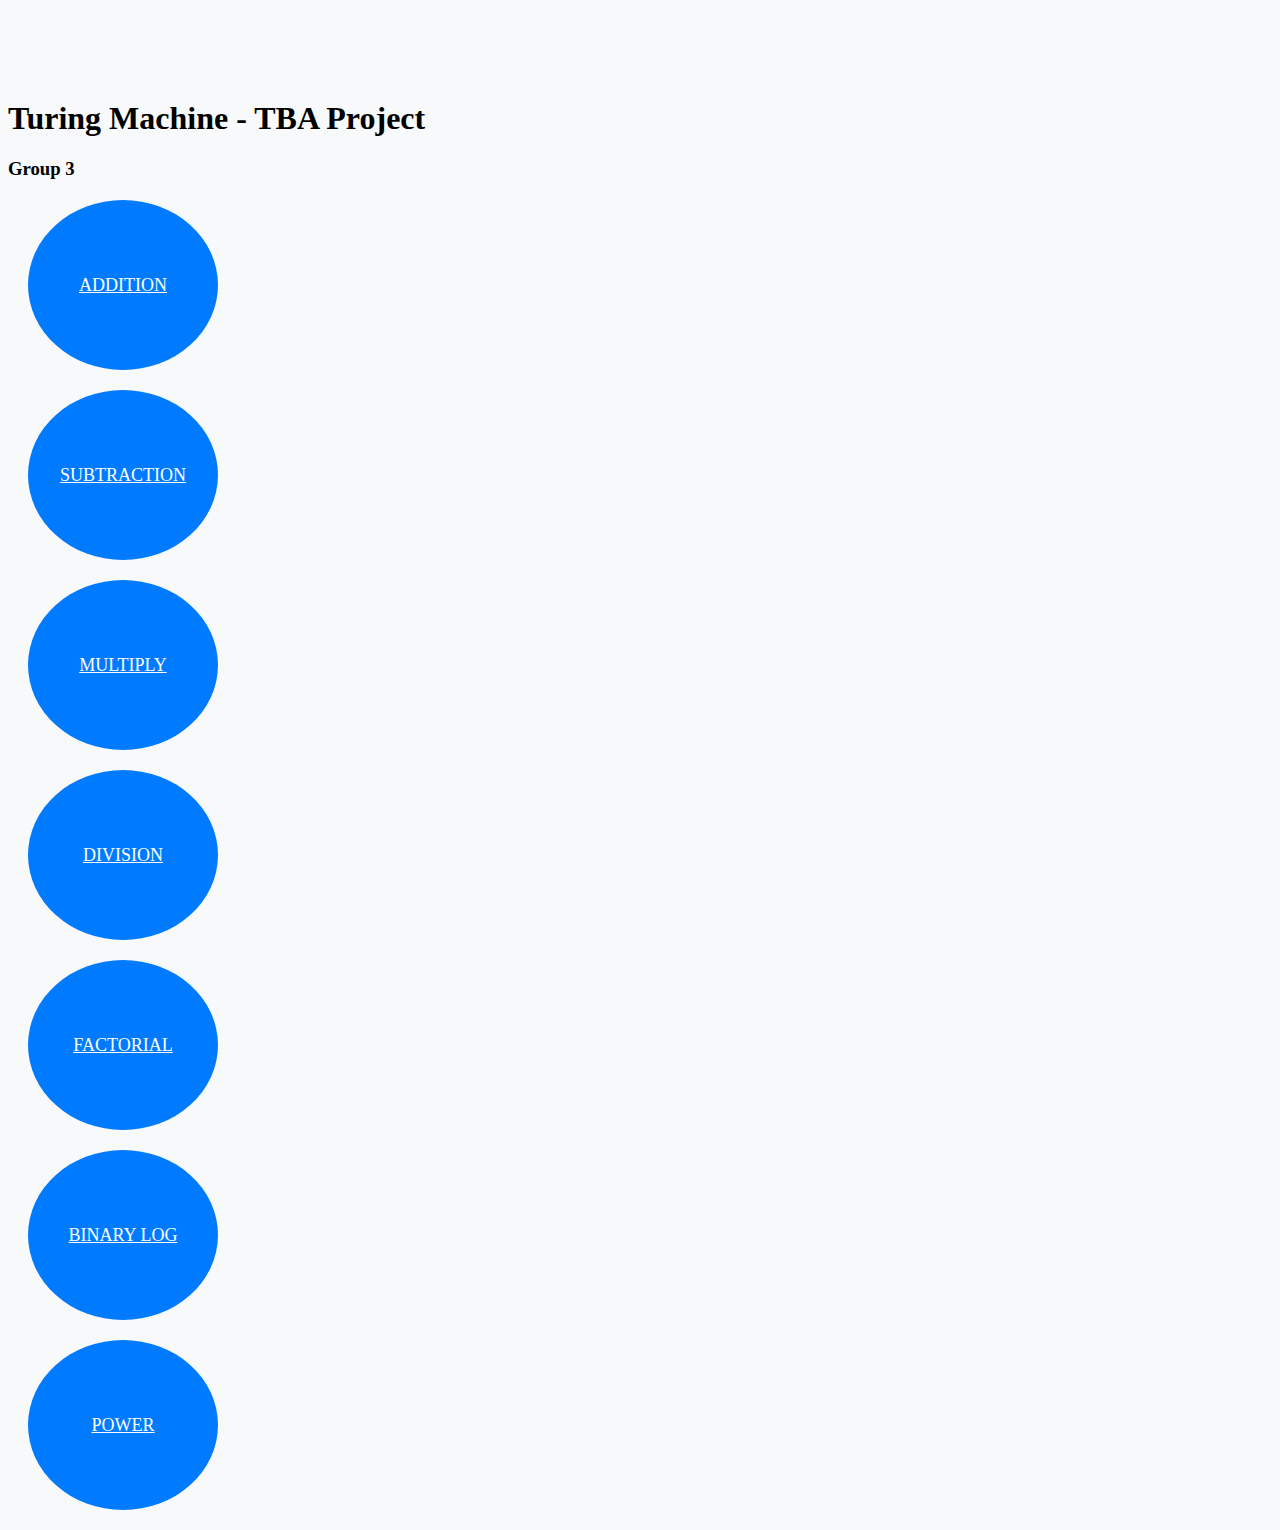
<file: index.html>
<!DOCTYPE html>
<html lang="en">
<head>
    <meta charset="UTF-8">
    <meta http-equiv="X-UA-Compatible" content="IE=edge">
    <meta name="viewport" content="width=device-width, initial-scale=1.0">
    <title>TM Group3 | Home</title>
    <link href="https://cdn.jsdelivr.net/npm/bootstrap@5.3.0/dist/css/bootstrap.min.css" rel="stylesheet" integrity="sha384-9ndCyUaIbzAi2FUVXJi0CjmCapSmO7SnpJef0486qhLnuZ2cdeRhO02iuK6FUUVM" crossorigin="anonymous">
    <link rel="stylesheet" href="css/home.css">
</head>
<body>
    <div class="container">
        <h1>Turing Machine - TBA Project</h1>
        <h3>Group 3</h3>
        <div class="row justify-content-center">
            <div class="col-md-4">
                <a class="btn btn-primary m-3" href="addition.html">
                    <span class="btn-text">Addition</span>
                </a>
            </div>
            <div class="col-md-4">
                <a class="btn btn-primary m-3" href="substraction.html">
                    <span class="btn-text">Subtraction</span>
                </a>
            </div>
            <div class="col-md-4">
                <a class="btn btn-primary m-3" href="multiply.html">
                    <span class="btn-text">Multiply</span>
                </a>
            </div>
            <div class="col-md-4">
                <a class="btn btn-primary m-3" href="division.html">
                    <span class="btn-text">Division</span>
                </a>
            </div>
            <div class="col-md-4">
                <a class="btn btn-primary m-3" href="factorial.html">
                    <span class="btn-text">Factorial</span>
                </a>
            </div>
            <div class="col-md-4">
                <a class="btn btn-primary m-3" href="binarylog.html">
                    <span class="btn-text">Binary Log</span>
                </a>
            </div>
            <div class="col-md-4">
                <a class="btn btn-primary m-3" href="power.html">
                    <span class="btn-text">Power</span>
                </a>
            </div>
        </div>
    </div>
</body>
</html>
</file>
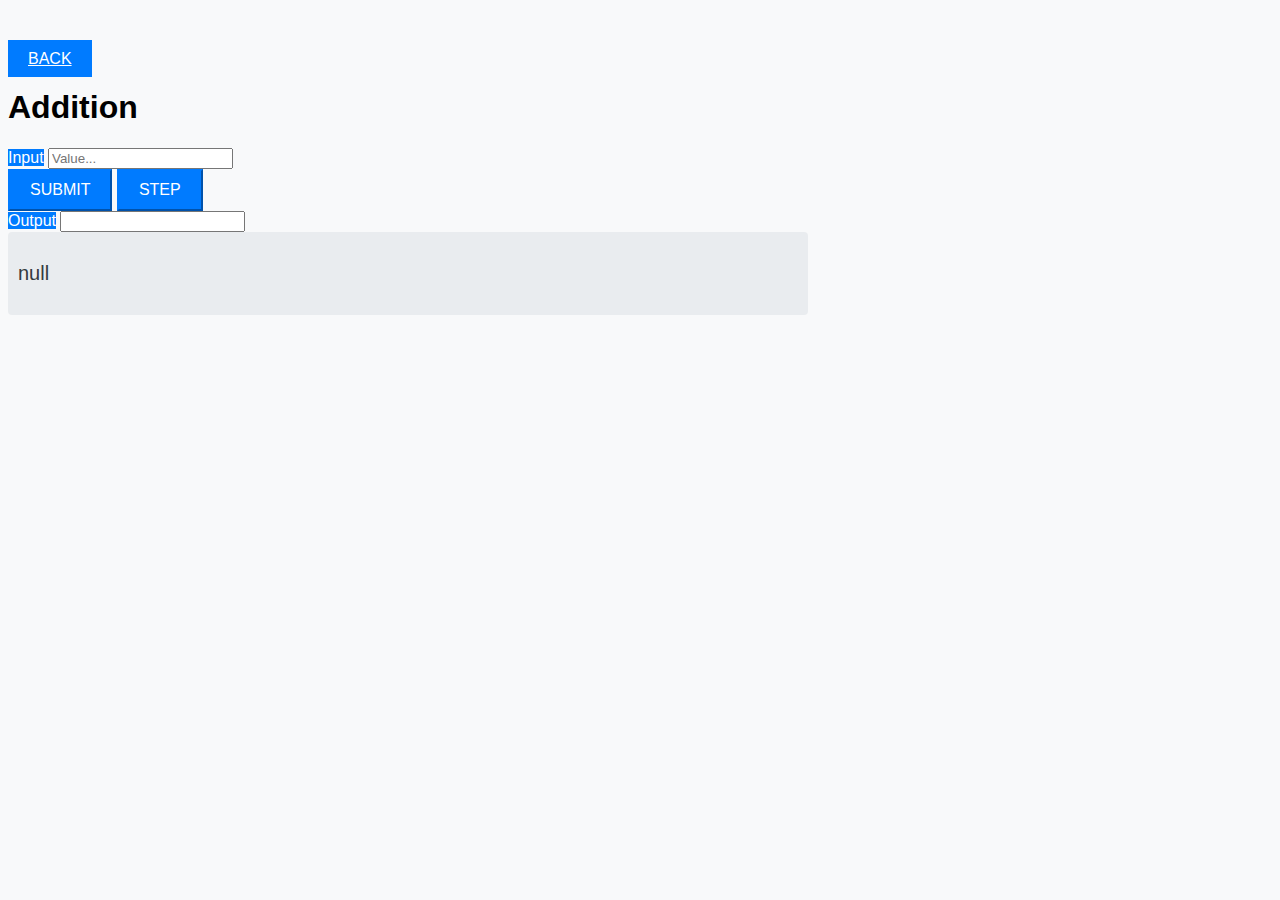
<file: addition.html>
<!DOCTYPE html>
<html lang="en">
<head>
    <meta charset="UTF-8">
    <meta http-equiv="X-UA-Compatible" content="IE=edge">
    <meta name="viewport" content="width=device-width, initial-scale=1.0">
    <link rel="stylesheet" href="https://cdn.jsdelivr.net/npm/bootstrap@5.3.0/dist/css/bootstrap.min.css" integrity="sha384-9ndCyUaIbzAi2FUVXJi0CjmCapSmO7SnpJef0486qhLnuZ2cdeRhO02iuK6FUUVM" crossorigin="anonymous">
    <link rel="stylesheet" href="css/addition.css">
    <title>TM Group3 | Addition</title>
</head>
<body>
    <div class="container">
        <a class="btn btn-primary mt-4 mb-3" href="index.html">Back</a>
        <div class="card shadow">
            <div class="card-body">
                <h1 class="text-center mb-4">Addition</h1>
                <div class="row">
                    <div class="col-md-6">
                        <div class="input-group mb-3">
                            <span class="input-group-text">Input</span>
                            <input type="text" name="val1" id="val1" class="form-control" placeholder="Value..." aria-label="Input" aria-describedby="inputGroup-sizing-default">
                        </div>
                    </div>
                    <div class="col-md-6">
                        <div class="d-flex justify-content-end">
                            <button class="btn btn-primary btn-lg mb-3 mx-2" id="controller_init" onclick="init()">Submit</button>
                            <button class="btn btn-primary btn-lg mb-3 mx-2" id="controller_step" type="button" onclick="step()">Step</button>
                        </div>
                    </div>
                </div>
                <div class="input-group mb-3">
                    <span class="input-group-text">Output</span>
                    <input type="text" class="form-control" id="show-answer" aria-label="Output" aria-describedby="inputGroup-sizing-default">
                </div>
                <div class="text-center mt-5">
                    <div class="border rounded-3 bg-light p-2 d-inline-block" id="show-state-now">
                        <p class="my-2">null</p>
                    </div>
                </div>
                <div class="bg-secondary mt-4">
                    <div id="turing_tape" class="rounded-3 d-flex turing-tape overflow-auto flex-nowrap"></div>
                </div>
            </div>
        </div>
    </div>
    <script src="js/addition.js"></script>
</body>
</html>
</file>
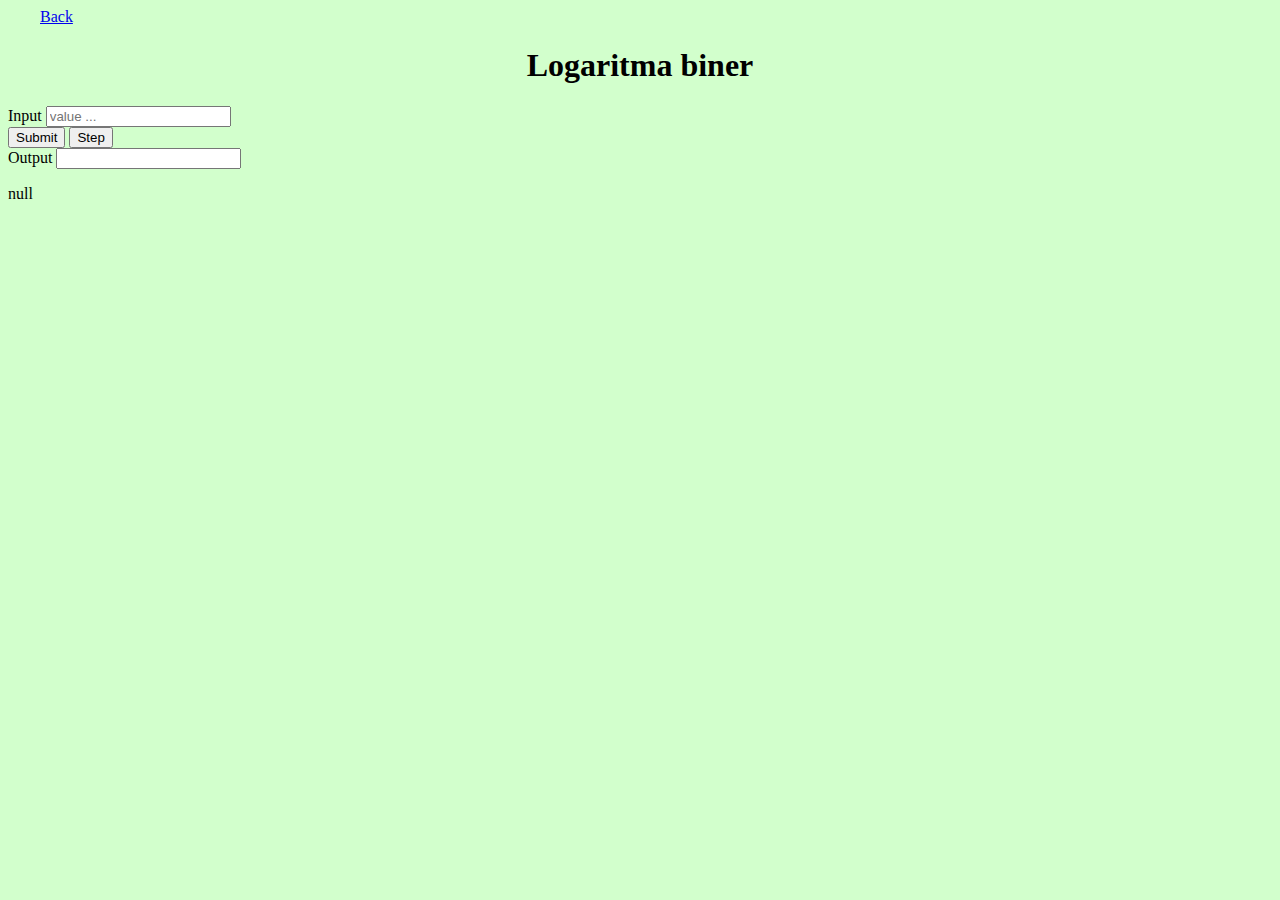
<file: binarylog.html>
<!DOCTYPE html>
<html lang="en">
  <head>
    <meta charset="UTF-8" />
    <meta http-equiv="X-UA-Compatible" content="IE=edge" />
    <meta name="viewport" content="width=device-width, initial-scale=1.0" />
    <link rel="stylesheet" href="https://cdn.jsdelivr.net/npm/bootstrap@5.1.3/dist/css/bootstrap.min.css" integrity="sha384-1BmE4kWBq78iYhFldvKuhfTAU6auU8tT94WrHftjDbrCEXSU1oBoqyl2QvZ6jIW3" crossorigin="anonymous" />
    <link rel="stylesheet" href="css/binaryLog.css" />
    <title>TM Group3 | BinaryLog</title>
    <style>
      .turing-tape > * {
        color: black;
        background-color: white;
        padding: 0.5em 1em;
        font-size: 14pt;
        margin: auto;
        border: 1px solid black;
        border-radius: 8px;
      }
      .state-active {
        color: white;
        background-color: black;
        border-radius: 8px;
      }
    </style>
  </head>

  <body>
    <a href="index.html" class="btn btn-primary" style="margin: 2em">Back</a>
    <h1 style="text-align: center" class="mt-5">Logaritma biner</h1>
    <div class="d-flex justify-content-around align-items-center mx-5 mt-5 px-5 pt-5 mb-2 pb-2">
      <div class="input-group mb-3 p-3">
        <span class="input-group-text" id="inputGroup-sizing-default">Input</span>
        <input type="tel" name="val1" id="val1" class="form-control" min="1" placeholder="value ..." aria-label="Sizing example input" aria-describedby="inputGroup-sizing-default" />
      </div>
      <input class="btn btn-primary p-3 m-2" type="button" id="controller_init" onclick="init()" value="Submit" />
      <button class="btn btn-primary p-3" id="controller_step" type="button" onclick="step()">Step</button>
      <div class="input-group mb-3 p-3">
        <span class="input-group-text" id="inputGroup-sizing-default">Output</span>
        <input type="text" class="form-control" id="show-answer" aria-label="Sizing example input" aria-describedby="inputGroup-sizing-default" />
      </div>
    </div>
    <div class="d-flex justify-content-center flex-column">
      <div class="d-flex w-100 justify-content-center mb-4">
        <div class="border rounded-3 bg-light p-2 text-md-center align-middle" id="show-state-now" style="width: 240px">
          <p class="my-2">null</p>
        </div>
      </div>
      <div class="bg-secondary mx-auto">
        <div id="turing_tape" style="max-width: 64rem" class="rounded-3 d-flex turing-tape overflow-auto flex-nowrap"></div>
      </div>
    </div>
    <script src="js/binaryLog.js"></script>
  </body>
</html>
</file>
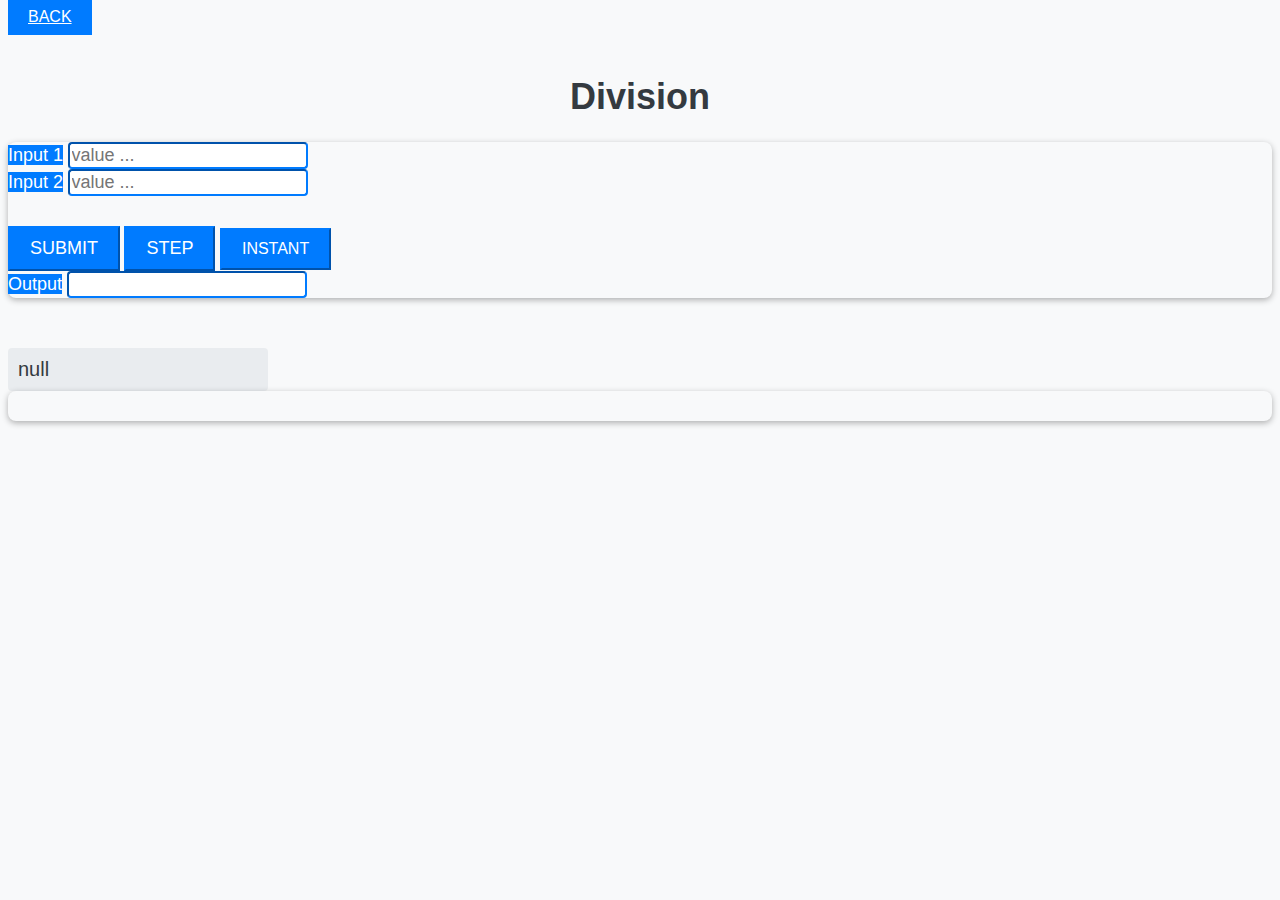
<file: division.html>
<!DOCTYPE html>
<html lang="en">

<head>
  <meta charset="UTF-8" />
  <meta http-equiv="X-UA-Compatible" content="IE=edge" />
  <meta name="viewport" content="width=device-width, initial-scale=1.0" />
  <link rel="stylesheet" href="https://cdn.jsdelivr.net/npm/bootstrap@5.1.3/dist/css/bootstrap.min.css"
    integrity="sha384-1BmE4kWBq78iYhFldvKuhfTAU6auU8tT94WrHftjDbrCEXSU1oBoqyl2QvZ6jIW3" crossorigin="anonymous" />
  <link href="css/division.css" rel="stylesheet" />
  <title>TM Group3 | Division</title>
</head>

<body>
  <a class="btn btn-primary m-3" href="index.html">Back</a>
  <h1 style="text-align: center" class="mt-5">Division</h1>
  <div class="d-flex justify-content-around align-items-center mx-5 mt-5 px-5 pt-5 mb-2 pb-2">
    <div class="input-group mb-3 p-3">
      <span class="input-group-text" id="inputGroup-sizing-default">Input 1</span>
      <input type="number" name="val1" id="val1" class="form-control" placeholder="value ..."
        aria-label="Sizing example input" aria-describedby="inputGroup-sizing-default" /><br>

      <span class="input-group-text" id="inputGroup-sizing-default">Input 2</span>
      <input type="number" name="val2" id="val2" class="form-control" placeholder="value ..."
        aria-label="Sizing example input" aria-describedby="inputGroup-sizing-default" />


    </div>
    <input class="btn btn-primary p-3 m-2" type="button" id="controller_init" onclick="init()" value="Submit" />
    <button class="btn btn-primary p-3" id="controller_step" type="button" onclick="step()">
      Step
    </button>
    <button class="btn btn-primary p-3 m-2" id="controller_instant" type="button" onclick="instant()">
      Instant
    </button>
    <div class="input-group mb-3 p-3">
      <span class="input-group-text" id="inputGroup-sizing-default">Output</span>
      <input type="text" class="form-control" id="show-answer" aria-label="Sizing example input"
        aria-describedby="inputGroup-sizing-default" readonly/>
    </div>
  </div>
  <div class="d-flex justify-content-center flex-column">
    <div class="d-flex w-100 justify-content-center mb-4">
      <div class="border rounded-3 bg-light p-2 text-md-center align-middle" id="show-state-now" style="width: 240px">
        <p class="my-2">null</p>
      </div>
    </div>
    <div class="bg-secondary mx-auto">
      <div id="turing_tape" style="max-width: 64rem" class="rounded-3 d-flex turing-tape overflow-auto flex-nowrap">
      </div>
      <div id="turing_tape2" style="max-width: 64rem" class="rounded-3 d-flex turing-tape overflow-auto flex-nowrap">
      </div>
      <div id="turing_tape3" style="max-width: 64rem" class="rounded-3 d-flex turing-tape overflow-auto flex-nowrap">
      </div>
    </div>
  </div>
  <script src="js/division.js"></script>
</body>


</html>
</file>
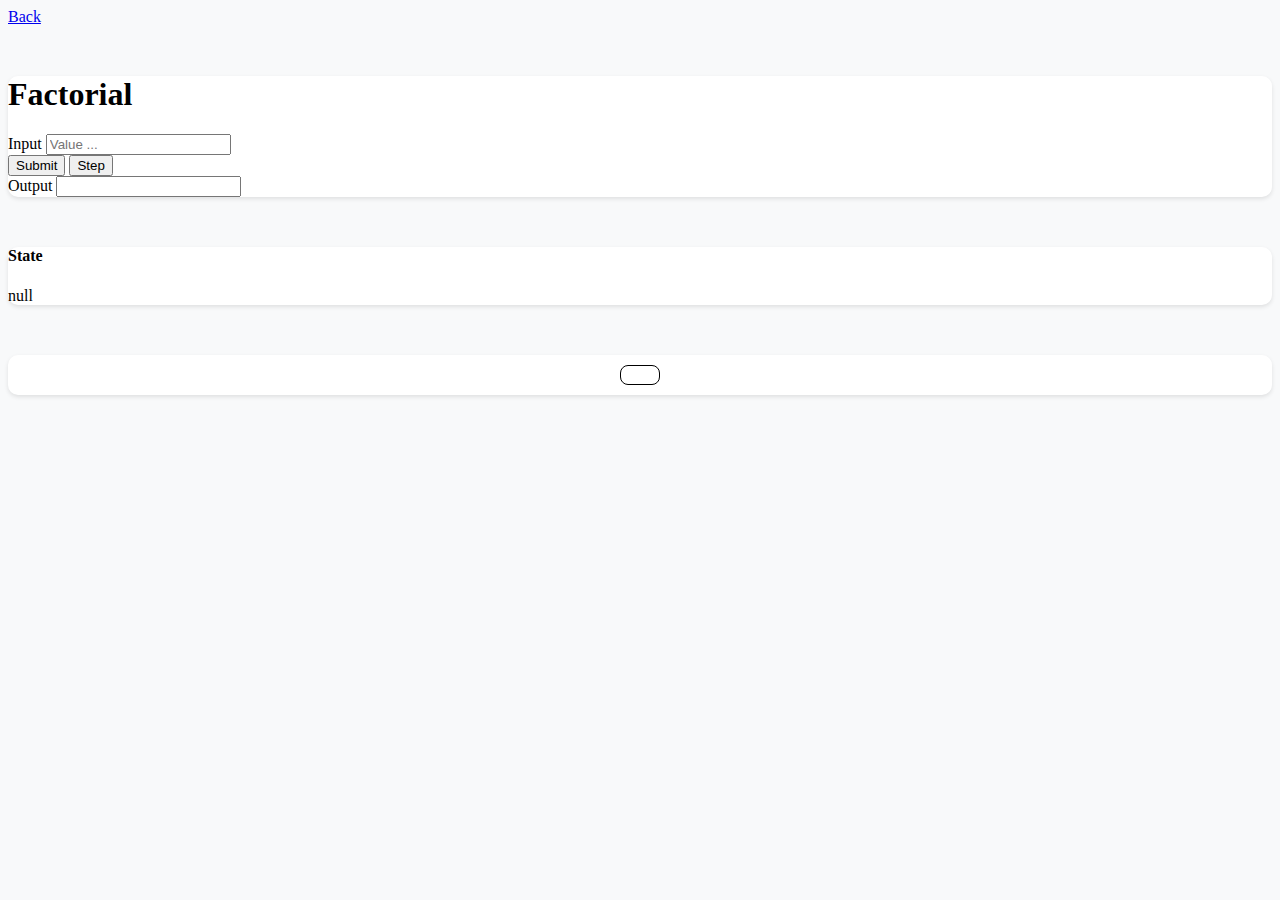
<file: factorial.html>
<!DOCTYPE html>
<html lang="en">

<head>
  <meta charset="UTF-8" />
  <meta http-equiv="X-UA-Compatible" content="IE=edge" />
  <meta name="viewport" content="width=device-width, initial-scale=1.0" />
  <link rel="stylesheet" href="https://cdn.jsdelivr.net/npm/bootstrap@5.1.3/dist/css/bootstrap.min.css"
    integrity="sha384-1BmE4kWBq78iYhFldvKuhfTAU6auU8tT94WrHftjDbrCEXSU1oBoqyl2QvZ6jIW3" crossorigin="anonymous" />
  <link href="css/factorial.css" rel="stylesheet" />
  <title>TM Group3 | Factorial</title>
</head>

<body>
  <a class="btn btn-primary m-3" href="index.html">Back</a>
  <div class="container">
    <div class="card">
      <h1 class="card-title text-center mt-5">Factorial</h1>
      <div class="card-body">
        <div class="input-group mb-3">
          <span class="input-group-text">Input</span>
          <input type="tel" name="val1" id="val1" class="form-control" min="1" placeholder="Value ..." />
        </div>
        <div class="text-center">
          <input class="btn btn-primary p-3 m-2" type="button" id="controller_init" onclick="init()" value="Submit" />
          <button class="btn btn-primary p-3" id="controller_step" type="button" onclick="step()">
            Step
          </button>
        </div>
        <div class="input-group">
          <span class="input-group-text">Output</span>
          <input type="text" class="form-control" id="show-answer" readonly />
        </div>
      </div>
    </div>
  </div>
  <div class="container mt-5">
    <div class="row">
      <div class="col-6 offset-3">
        <div class="card text-center">
          <div class="card-header">
            <h4 class="card-title">State</h4>
          </div>
          <div class="card-body">
            <p class="card-text" id="show-state-now">null</p>
          </div>
        </div>
      </div>
    </div>
  </div>
  <div class="container mt-5">
    <div class="row">
      <div class="col-8 offset-2">
        <div class="card text-white">
          <div class="card-body turing-tape" id="turing_tape">
            <div class="state-symbol"></div>
          </div>
        </div>
      </div>
    </div>
  </div>
  <script src="js/factorial.js"></script>
</body>

</html>
</file>
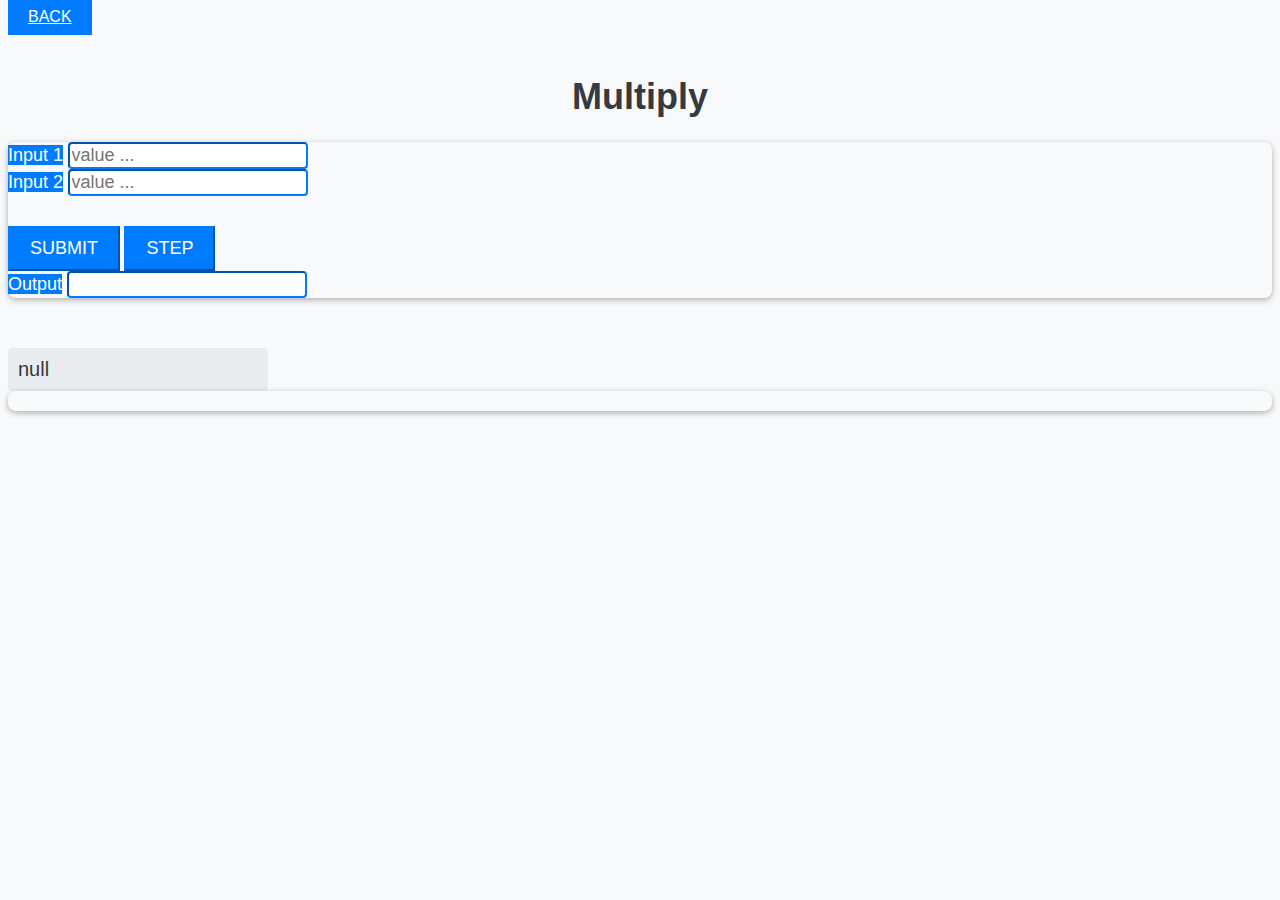
<file: multiply.html>
<!DOCTYPE html>
<html lang="en">

<head>
  <meta charset="UTF-8" />
  <meta http-equiv="X-UA-Compatible" content="IE=edge" />
  <meta name="viewport" content="width=device-width, initial-scale=1.0" />
  <link rel="stylesheet" href="https://cdn.jsdelivr.net/npm/bootstrap@5.1.3/dist/css/bootstrap.min.css"
    integrity="sha384-1BmE4kWBq78iYhFldvKuhfTAU6auU8tT94WrHftjDbrCEXSU1oBoqyl2QvZ6jIW3" crossorigin="anonymous" />
  <link href="css/multiply.css" rel="stylesheet" />
  <title>TM Group3 | Multiply</title>
</head>

<body>
  <a class="btn btn-primary m-3" href="index.html">Back</a>
  <h1 style="text-align: center" class="mt-5">Multiply</h1>
  <div class="d-flex justify-content-around align-items-center mx-5 mt-5 px-5 pt-5 mb-2 pb-2">
    <div class="input-group mb-3 p-3">
      <span class="input-group-text" id="inputGroup-sizing-default">Input 1</span>
      <input type="number" name="val1" id="val1" class="form-control" placeholder="value ..."
        aria-label="Sizing example input" aria-describedby="inputGroup-sizing-default" /><br>

      <span class="input-group-text" id="inputGroup-sizing-default">Input 2</span>
      <input type="number" name="val2" id="val2" class="form-control" placeholder="value ..."
        aria-label="Sizing example input" aria-describedby="inputGroup-sizing-default" />


    </div>
    <input class="btn btn-primary p-3 m-2" type="button" id="controller_init" onclick="init()" value="Submit" />
    <button class="btn btn-primary p-3" id="controller_step" type="button" onclick="step()">
      Step
    </button>
    <div class="input-group mb-3 p-3">
      <span class="input-group-text" id="inputGroup-sizing-default">Output</span>
      <input type="text" class="form-control" id="show-answer" aria-label="Sizing example input"
        aria-describedby="inputGroup-sizing-default" />
    </div>
  </div>
  <div class="d-flex justify-content-center flex-column">
    <div class="d-flex w-100 justify-content-center mb-4">
      <div class="border rounded-3 bg-light p-2 text-md-center align-middle" id="show-state-now" style="width: 240px">
        <p class="my-2">null</p>
      </div>
    </div>
    <div class="bg-secondary mx-auto">
      <div id="turing_tape" style="max-width: 64rem" class="rounded-3 d-flex turing-tape overflow-auto flex-nowrap">
      </div>
    </div>
  </div>
  <script src="js/multiply.js"></script>
</body>

</html>
</file>
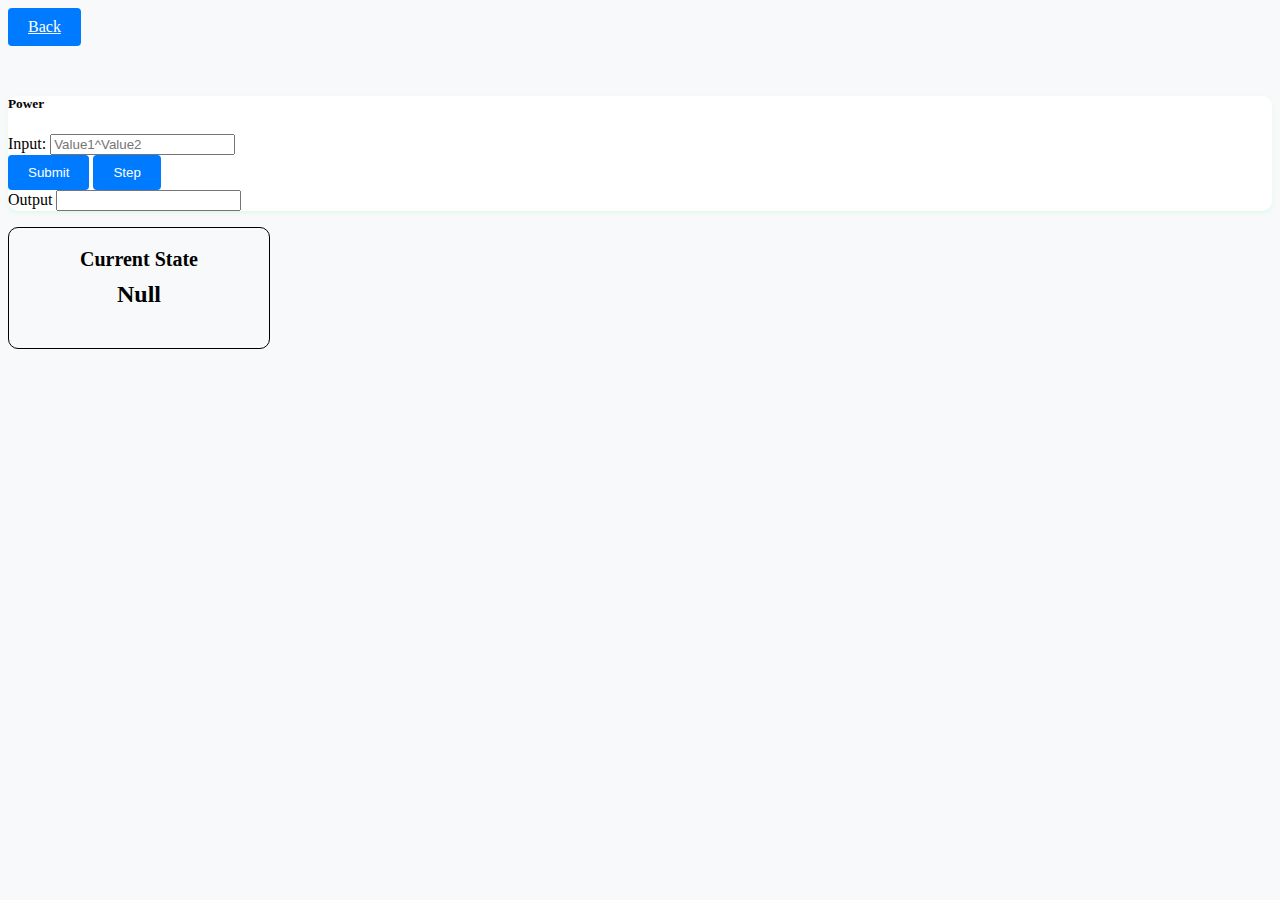
<file: power.html>
<!DOCTYPE html>
<html lang="en">

<head>
  <meta charset="UTF-8" />
  <meta http-equiv="X-UA-Compatible" content="IE=edge" />
  <meta name="viewport" content="width=device-width, initial-scale=1.0" />
  <link rel="stylesheet" href="https://cdn.jsdelivr.net/npm/bootstrap@5.1.3/dist/css/bootstrap.min.css"
    integrity="sha384-1BmE4kWBq78iYhFldvKuhfTAU6auU8tT94WrHftjDbrCEXSU1oBoqyl2QvZ6jIW3" crossorigin="anonymous" />
  <link href="css/power.css" rel="stylesheet" />
  <title>TM Group3 | Power</title>
</head>

<body>
  <a class="btn btn-primary m-5" href="index.html">Back</a>
  <div class="container mt-4">
    <div class="row">
        <div class="col-8 offset-2">
            <div class="card">
                <div class="card-header">
                    <h5 class="card-title">Power</h5>
                </div>
                <div class="card-body">
                    <div class="form-group">
                        <label for="val1">Input:</label>
                        <input type="text" id="val1" class="form-control" placeholder="Value1^Value2">
                    </div>
                    <input class="btn btn-primary p-3 m-2" type="button" id="controller_init" onclick="init()"
                        value="Submit" />
                    <button class="btn btn-primary p-3" id="controller_step" type="button"
                        onclick="step()">Step</button>
                    <div class="input-group mb-3 p-3">
                        <span class="input-group-text" id="inputGroup-sizing-default">Output</span>
                        <input type="text" class="form-control" id="show-answer" aria-label="Sizing example input"
                            aria-describedby="inputGroup-sizing-default" readonly />
                    </div>
                </div>
            </div>
        </div>
    </div>
</div>
<div class="d-flex justify-content-center flex-column">
  <div class="d-flex w-100 justify-content-center mt-3 mb-4">
    <div class="custom-container static" id="show-state-now">
      <h3>Current State</h3>
      <p>Null</p>
    </div>
  </div>
  <div class="bg-dark mx-auto">
    <div id="turing_tape" class="rounded-3 d-flex turing-tape overflow-auto flex-nowrap">
    </div>
    <div id="turing_tape2" class="rounded-3 d-flex turing-tape overflow-auto flex-nowrap">
    </div>
    <div id="turing_tape3" class="rounded-3 d-flex turing-tape overflow-auto flex-nowrap">
    </div>
  </div>
</div>
  <script src="js/power.js"></script>
  <br><br><br>
</body>

</html>
</file>
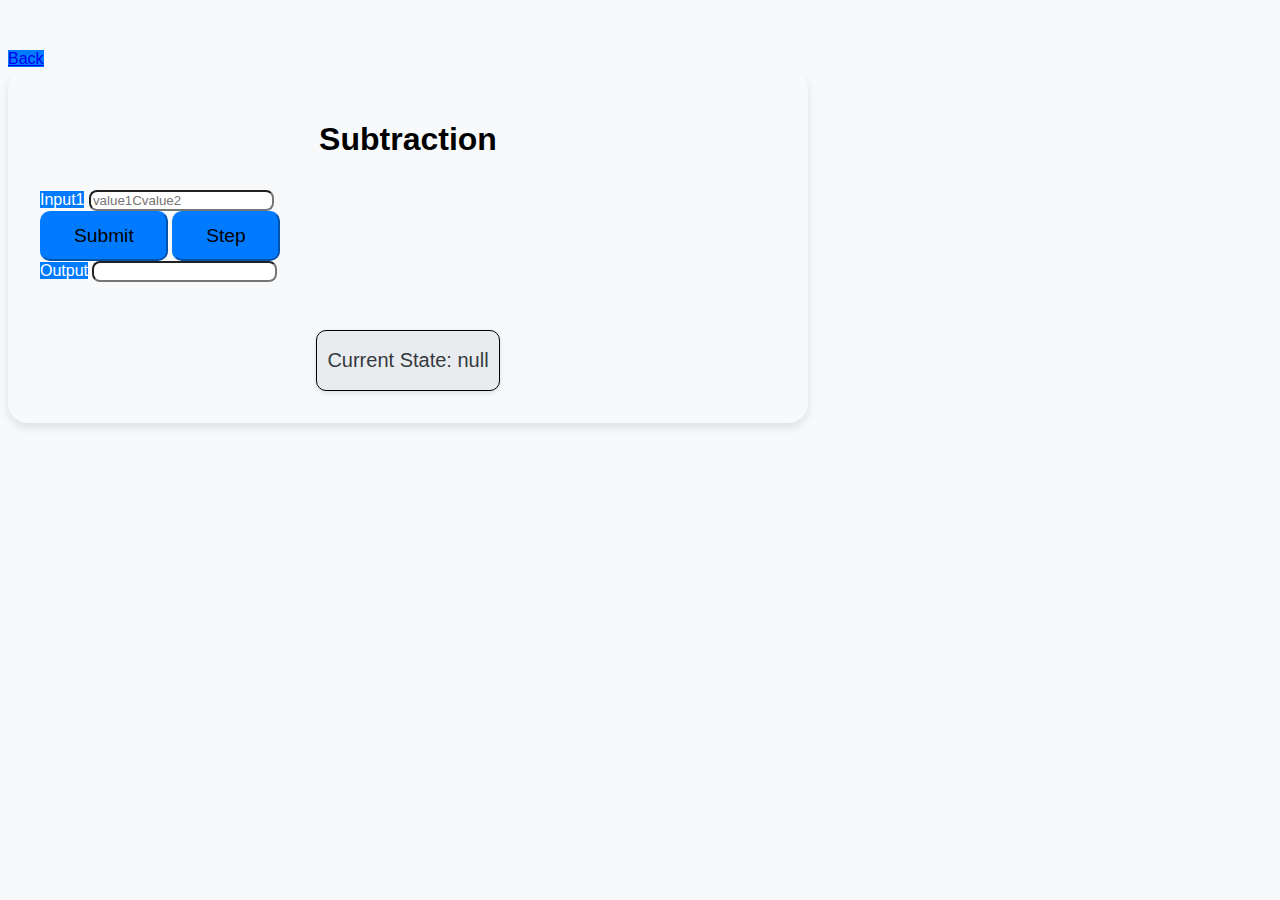
<file: substraction.html>
<!DOCTYPE html>
    <html lang="en">
    <head>
        <meta charset="UTF-8">
        <meta http-equiv="X-UA-Compatible" content="IE=edge">
        <meta name="viewport" content="width=device-width, initial-scale=1.0">
        <link rel="stylesheet" href="https://cdn.jsdelivr.net/npm/bootstrap@5.3.0/dist/css/bootstrap.min.css" integrity="sha384-9ndCyUaIbzAi2FUVXJi0CjmCapSmO7SnpJef0486qhLnuZ2cdeRhO02iuK6FUUVM" crossorigin="anonymous">
        <link rel="stylesheet" href="css/substraction.css">
        
        <title>TM Group3 | Substraction</title>

    </head>
    <body>
        <div class="container">
            <a class="btn btn-primary mb-4" href="index.html">Back</a>
            <div class="card shadow">
                <div class="card-body"> 
                    <h1 class="text-center mb-4">Subtraction</h1>
                    <!-- Input -->
                    <div class="row">
                        <!-- Value -->
                        <div class="col-md-6">
                            <div class="input-group mb-3">
                                <span class="input-group-text">Input1</span>
                                <input type="text" name="val1" id="val1" class="form-control" placeholder="value1Cvalue2" aria-label="Input" aria-describedby="inputGroup-sizing-default">
                            </div>
                        </div>
                        <!-- Button -->
                        <div class="col-md-6">
                            <input type="button" class="btn btn-primary btn-lg mb-3 me-3" id="controller_init" onclick="init()" value="Submit"/>
                            <button class="btn btn-primary btn-lg mb-3" id="controller_step" type="button" onclick="step()">Step</button>
                        </div>
                    </div>
                    <!-- Output -->
                    <div class="input-group mb-3">
                        <span class="input-group-text">Output</span>
                        <input type="text" class="form-control" id="show-answer" aria-label="Output" aria-describedby="inputGroup-sizing-default">
                    </div>
                    <!-- Show State -->
                    <div class="text-center mt-5">
                        <div class="border rounded-3 bg-light p-2 d-inline-block" id="show-state-now">
                            <p class="my-2">Current State: null</p>
                        </div>
                    </div>
                    <!-- Turing Machine -->
                    <div class="bg-secondary mt-4 mx-auto">
                        <div id="turing_tape" class="rounded-3 d-flex turing-tape overflow-auto flex-nowrap"></div>
                    </div>
                </div>
            </div>
        </div>
        <script src="/js/substraction.js"></script>
    </body>
    </html>
</file>
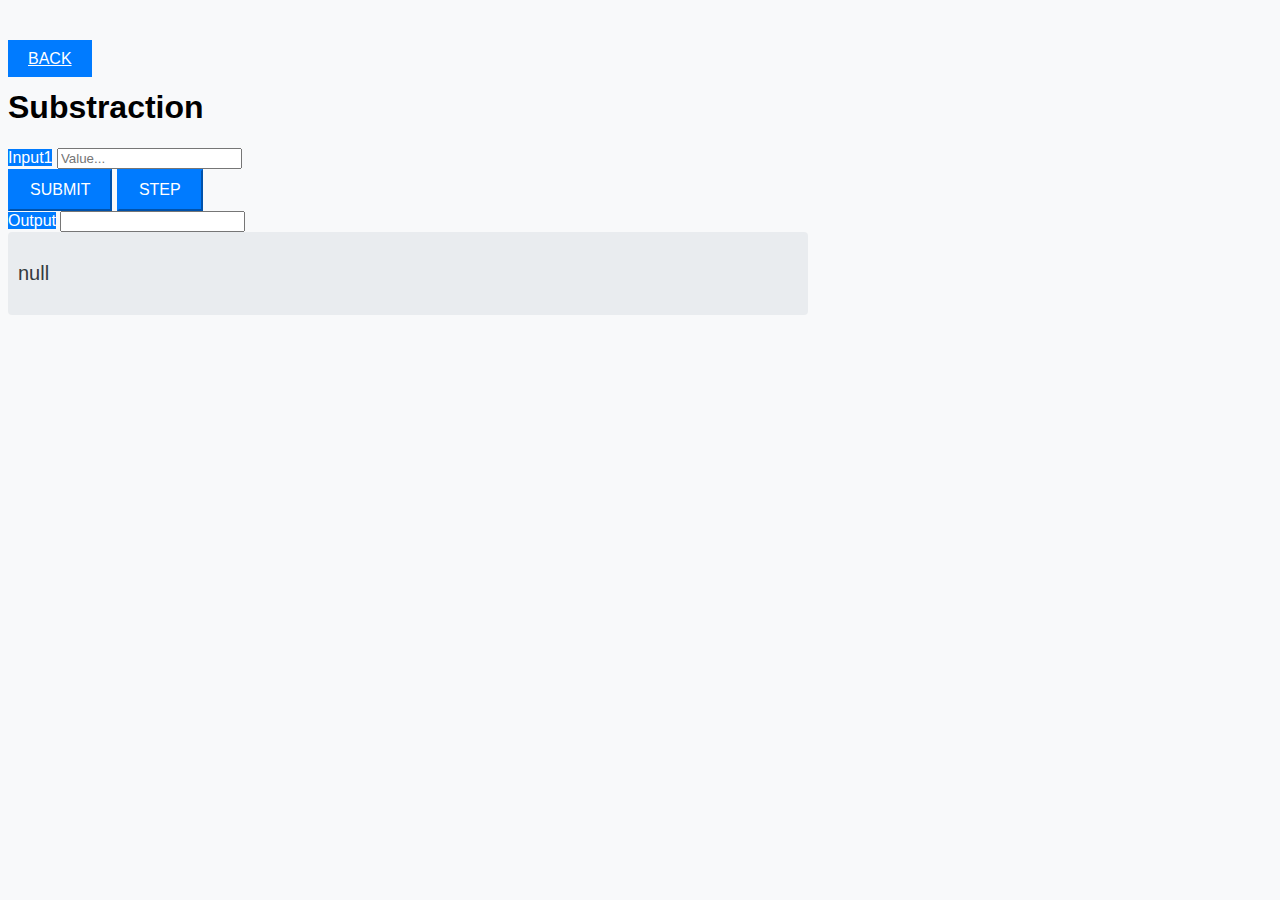
<file: subtraction.html>
<!DOCTYPE html>
<html lang="en">
<head>
    <meta charset="UTF-8">
    <meta http-equiv="X-UA-Compatible" content="IE=edge">
    <meta name="viewport" content="width=device-width, initial-scale=1.0">
    <link rel="stylesheet" href="https://cdn.jsdelivr.net/npm/bootstrap@5.3.0/dist/css/bootstrap.min.css" integrity="sha384-9ndCyUaIbzAi2FUVXJi0CjmCapSmO7SnpJef0486qhLnuZ2cdeRhO02iuK6FUUVM" crossorigin="anonymous">
    <link rel="stylesheet" href="css/addition.css">
    <title>TR Machine | Addition</title>

</head>
<body>
    <div class="container">
        <a class="btn btn-primary mb-4" href="index.html">Back</a>
        <div class="card shadow">
            <div class="card-body">
                <h1 class="text-center mb-4">Substraction</h1>
                <div class="row">
                    <div class="col-md-6">
                        <div class="input-group mb-3">
                            <span class="input-group-text">Input1</span>
                            <input type="text" name="val1" id="val1" class="form-control" placeholder="Value..." aria-label="Input" aria-describedby="inputGroup-sizing-default">
                        </div>
                    </div>
                    <div class="col-md-6">
                        <button class="btn btn-primary btn-lg mb-3" id="controller_init" onclick="init()">Submit</button>
                        <button class="btn btn-primary btn-lg mb-3" id="controller_step" type="button" onclick="step()">Step</button>
                    </div>
                </div>
                <div class="input-group mb-3">
                    <span class="input-group-text">Output</span>
                    <input type="text" class="form-control" id="show-answer" aria-label="Output" aria-describedby="inputGroup-sizing-default">
                </div>
                <div class="text-center mt-5">
                    <div class="border rounded-3 bg-light p-2 d-inline-block" id="show-state-now">
                        <p class="my-2">null</p>
                    </div>
                </div>
                <div class="bg-secondary mt-4">
                    <div id="turing_tape" class="rounded-3 d-flex turing-tape overflow-auto flex-nowrap"></div>
                </div>
            </div>
        </div>
    </div>
</body>
</html>
</file>
<file: css/home.css>
body {
    background-color: #f8f9fa;
}

.container {
    margin-top: 100px;
}

.main-title {
    text-align: center;
    margin-bottom: 30px;
}

.main-title h1 {
    color: #007bff;
    font-size: 40px;
    font-weight: bold;
    margin-bottom: 10px;
}

.main-title h3 {
    color: #6c757d;
    font-size: 24px;
    font-weight: normal;
}

.btn-primary {
    background-color: #007bff;
    border-color: #007bff;
    color: #ffffff;
    padding: 10px 20px;
    font-size: 18px;
    text-transform: uppercase;
    transition: background-color 0.3s, border-color 0.3s, transform 0.3s;
    border-radius: 50%;
    width: 150px;
    height: 150px;
    display: flex;
    align-items: center;
    justify-content: center;
    margin: 20px;
}

.btn-primary:hover {
    background-color: #0069d9;
    border-color: #0062cc;
    transform: translateY(-3px) scale(1.05);
    box-shadow: 0 4px 6px rgba(0, 207, 17, 0.877);
}

.btn-text {
    color: #ffffff;
    text-decoration: none;
}
</file>
<file: css/addition.css>
body {
    background-color: #f8f9fa;
    font-family: Arial, sans-serif;
}

.container {
    margin-top: 50px;
    max-width: 800px;
}

.input-group-text {
    background-color: #007bff;
    color: #ffffff;
    transition: background-color 0.3s, color 0.3s;
}

.btn-primary {
    background-color: #007bff;
    border-color: #007bff;
    color: #ffffff;
    padding: 10px 20px;
    font-size: 16px;
    text-transform: uppercase;
    transition: background-color 0.3s, border-color 0.3s, transform 0.3s;
}

.btn-primary:hover {
    background-color: #0069d9;
    border-color: #0062cc;
    transform: translateY(-3px) scale(1.05);
    box-shadow: 0 4px 6px rgba(0, 207, 17, 0.877);
}

#show-state-now {
    background-color: #e9ecef;
    color: #343a40;
    font-size: 20px;
    padding: 10px;
    border-radius: 4px;
    transition: background-color 0.3s, color 0.3s, transform 0.3s;
}

.turing-tape > * {
    color: black;
    background-color: white;
    padding: 1em;
    font-size: 16px;
    margin: auto;
    border: 1px solid #ced4da;
    border-radius: 8px;
    transition: color 0.3s, background-color 0.3s, transform 0.3s, box-shadow 0.3s;
}

.state-active {
    color: white;
    background-color: #007bff;
    border-radius: 8px;
    animation: pulse 1s infinite;
    transform: scale(1.05);
    box-shadow: 0 4px 6px rgba(0, 0, 0, 0.3);
}

@keyframes pulse {
    0% {
        transform: scale(1);
    }
    50% {
        transform: scale(0.95);
    }
    100% {
        transform: scale(1);
    }
}

@keyframes slideIn {
    0% {
        transform: translateY(100%);
        opacity: 0;
    }
    100% {
        transform: translateY(0);
        opacity: 1;
    }
}
</file>
<file: css/binaryLog.css>
body {
  background-color: #82ff715b;
}
.card {
  background-color: #f8f9fa;
  border: none;
}

.card-header {
  background-color: #e9ecef;
  border-bottom: none;
}

/* .btn {
  position: relative;
  display: inline-block;
  padding: 0.75rem 1.5rem;
  font-size: 1rem;
  font-weight: 600;
  color: #fff;
  text-align: center;
  text-transform: uppercase;
  letter-spacing: 1px;
  overflow: hidden;
  transition: all 0.3s ease;
  z-index: 1;
  cursor: pointer;
  outline: none;
  border: none;
  border-radius: 4px;
} */

/* .btn-primary {
  background-color: #007bff;
}

.btn-primary:before {
  content: "";
  position: absolute;
  top: 0;
  left: 0;
  width: 0;
  height: 100%;
  background-color: rgba(255, 255, 255, 0.2);
  transition: all 0.3s ease;
  z-index: -1;
}

.btn-primary:hover:before {
  width: 100%;
}

.btn-primary:hover {
  color: #fff;
} */
</file>
<file: css/division.css>
body {
    background-color: #f8f9fa;
    font-family: Arial, sans-serif;
  }
  
  .container {
    margin-top: 50px;
    max-width: 800px;
  }
  
  .input-group-text {
    background-color: #007bff;
    color: #ffffff;
    transition: background-color 0.3s, color 0.3s;
  }
  
  .btn-primary {
    background-color: #007bff;
    border-color: #007bff;
    color: #ffffff;
    padding: 10px 20px;
    font-size: 16px;
    text-transform: uppercase;
    transition: background-color 0.3s, border-color 0.3s, transform 0.3s;
  }
  
  .btn-primary:hover {
    background-color: #0069d9;
    border-color: #0062cc;
    transform: translateY(-3px) scale(1.05);
    box-shadow: 0 4px 6px rgba(0, 207, 17, 0.877);
  }
  
  #show-state-now {
    background-color: #e9ecef;
    color: #343a40;
    font-size: 20px;
    padding: 10px;
    border-radius: 4px;
    transition: background-color 0.3s, color 0.3s, transform 0.3s;
  }
  
  .turing-tape > * {
    color: black;
    background-color: #f8f9fa;
    padding: 1em;
    font-size: 16px;
    margin: auto;
    border: 1px solid #ced4da;
    border-radius: 8px;
    transition: color 0.3s, background-color 0.3s, transform 0.3s, box-shadow 0.3s;
  }
  
  .state-active {
    color: white;
    background-color: #17a2b8;
    border-radius: 8px;
    animation: pulse 1s infinite;
    transform: scale(1.05);
    box-shadow: 0 4px 6px rgba(0, 0, 0, 0.3);
  }
  
  @keyframes pulse {
    0% {
      transform: scale(1);
    }
    50% {
      transform: scale(0.95);
    }
    100% {
      transform: scale(1);
    }
  }
  
  @keyframes slideIn {
    0% {
      transform: translateY(100%);
      opacity: 0;
    }
    100% {
      transform: translateY(0);
      opacity: 1;
    }
  }
  
  h1 {
    color: #343a40;
    text-align: center;
    font-size: 36px;
    margin-top: 50px;
  }
  
  .input-group {
    margin-bottom: 30px;
  }
  
  .input-group-text {
    font-size: 18px;
  }
  
  .input-group input[type="number"] {
    font-size: 18px;
    border-color: #007bff;
    border-radius: 4px;
  }
  
  #controller_init {
    font-size: 18px;
    padding: 10px 20px;
  }
  
  #controller_step {
    font-size: 18px;
    padding: 10px 20px;
  }
  
  #show-answer {
    font-size: 18px;
    border-color: #007bff;
    border-radius: 4px;
  }
  
  #show-answer:focus {
    outline: none;
    box-shadow: 0 0 0 2px #007bff;
  }
  
  .d-flex.justify-content-around.align-items-center.mx-5.mt-5.px-5.pt-5.mb-2.pb-2 {
    background-color: #f8f9fa;
    border-radius: 8px;
    box-shadow: 0 2px 6px rgba(0, 0, 0, 0.3);
  }
  
  .d-flex.justify-content-center.flex-column {
    margin-top: 50px;
  }
  
  .border.rounded-3.bg-light.p-2.text-md-center.align-middle#show-state-now {
    width: 240px;
    background-color: #e9ecef;
    color: #343a40;
    font-size: 20px;
    padding: 10px;
    border-radius: 4px;
    transition: background-color 0.3s, color 0.3s, transform 0.3s;
  }
  
  .border.rounded-3.bg-light.p-2.text-md-center.align-middle#show-state-now p {
    margin: 0;
  }
  
  .bg-secondary.mx-auto {
    background-color: #f8f9fa;
    border-radius: 8px;
    padding: 10px;
    box-shadow: 0 2px 6px rgba(0, 0, 0, 0.3);
  }
  
  #turing_tape {
    max-width: 64rem;
    display: flex;
    overflow-x: auto;
    flex-wrap: nowrap;
    justify-content: center;
    align-items: center;
    margin-bottom: 10px;
  }
  
  /* #turing_tape > * {
    color: black;
    background-color: #ffffff;
    padding: 1em;
    font-size: 16px;
    margin-right: 10px;
    border: 1px solid #ced4da;
    border-radius: 8px;
    transition: color 0.3s, background-color 0.3s, transform 0.3s, box-shadow 0.3s;
  } */
  
  #turing_tape > *:last-child {
    margin-right: 0;
  }
  
  #turing_tape > *:first-child {
    margin-left: 0px;
  }
  
  #turing_tape > *:only-child {
    margin: 0;
  }
  
  #turing_tape > *:hover {
    background-color: #007bff;
    color: #ffffff;
    transform: translateY(-3px);
    box-shadow: 0 4px 6px rgba(0, 0, 0, 0.3);
  }
  
  .d-flex.flex-wrap {
    justify-content: center;
  }
</file>
<file: css/factorial.css>
.turing-tape > *{
    color: black;
    background-color: white;
    padding: .5em 1em;
    font-size: 14pt;
    margin: auto;
    border: 1px solid black;
    border-radius: 8px;
}
.state-active{
    color: white;
    background-color: black;
    border-radius: 8px;
}

body {
  background-color: #f8f9fa;
}

.container {
  margin-top: 50px;
}

.card {
  border-radius: 10px;
  box-shadow: 0 2px 4px rgba(0, 0, 0, 0.1);
  background-color: #fff;
  transition: all 0.3s ease;
}

.card:hover {
  transform: scale(1.05);
}

.turing-tape {
  display: flex;
  justify-content: center;
  align-items: center;
  overflow-x: auto;
  white-space: nowrap;
  padding: 10px;
}

.turing-tape > * {
  color: black;
  background-color: white;
  padding: 0.5em 1em;
  font-size: 14pt;
  margin: 0 5px;
  border: 1px solid black;
  border-radius: 8px;
}

.state-active {
  color: white;
  background-color: black;
  border-radius: 8px;
}
</file>
<file: css/multiply.css>
body {
    background-color: #f8f9fa;
    font-family: Arial, sans-serif;
  }
  
  .container {
    margin-top: 50px;
    max-width: 800px;
  }
  
  .input-group-text {
    background-color: #007bff;
    color: #ffffff;
    transition: background-color 0.3s, color 0.3s;
  }
  
  .btn-primary {
    background-color: #007bff;
    border-color: #007bff;
    color: #ffffff;
    padding: 10px 20px;
    font-size: 16px;
    text-transform: uppercase;
    transition: background-color 0.3s, border-color 0.3s, transform 0.3s;
  }
  
  .btn-primary:hover {
    background-color: #0069d9;
    border-color: #0062cc;
    transform: translateY(-3px) scale(1.05);
    box-shadow: 0 4px 6px rgba(0, 207, 17, 0.877);
  }
  
  #show-state-now {
    background-color: #e9ecef;
    color: #343a40;
    font-size: 20px;
    padding: 10px;
    border-radius: 4px;
    transition: background-color 0.3s, color 0.3s, transform 0.3s;
  }
  
  .turing-tape > * {
    color: black;
    background-color: #f8f9fa;
    padding: 1em;
    font-size: 16px;
    margin: auto;
    border: 1px solid #ced4da;
    border-radius: 8px;
    transition: color 0.3s, background-color 0.3s, transform 0.3s, box-shadow 0.3s;
  }
  
  .state-active {
    color: white;
    background-color: #17a2b8;
    border-radius: 8px;
    animation: pulse 1s infinite;
    transform: scale(1.05);
    box-shadow: 0 4px 6px rgba(0, 0, 0, 0.3);
  }
  
  @keyframes pulse {
    0% {
      transform: scale(1);
    }
    50% {
      transform: scale(0.95);
    }
    100% {
      transform: scale(1);
    }
  }
  
  @keyframes slideIn {
    0% {
      transform: translateY(100%);
      opacity: 0;
    }
    100% {
      transform: translateY(0);
      opacity: 1;
    }
  }
  
  h1 {
    color: #343a40;
    text-align: center;
    font-size: 36px;
    margin-top: 50px;
  }
  
  .input-group {
    margin-bottom: 30px;
  }
  
  .input-group-text {
    font-size: 18px;
  }
  
  .input-group input[type="number"] {
    font-size: 18px;
    border-color: #007bff;
    border-radius: 4px;
  }
  
  #controller_init {
    font-size: 18px;
    padding: 10px 20px;
  }
  
  #controller_step {
    font-size: 18px;
    padding: 10px 20px;
  }
  
  #show-answer {
    font-size: 18px;
    border-color: #007bff;
    border-radius: 4px;
  }
  
  #show-answer:focus {
    outline: none;
    box-shadow: 0 0 0 2px #007bff;
  }
  
  .d-flex.justify-content-around.align-items-center.mx-5.mt-5.px-5.pt-5.mb-2.pb-2 {
    background-color: #f8f9fa;
    border-radius: 8px;
    box-shadow: 0 2px 6px rgba(0, 0, 0, 0.3);
  }
  
  .d-flex.justify-content-center.flex-column {
    margin-top: 50px;
  }
  
  .border.rounded-3.bg-light.p-2.text-md-center.align-middle#show-state-now {
    width: 240px;
    background-color: #e9ecef;
    color: #343a40;
    font-size: 20px;
    padding: 10px;
    border-radius: 4px;
    transition: background-color 0.3s, color 0.3s, transform 0.3s;
  }
  
  .border.rounded-3.bg-light.p-2.text-md-center.align-middle#show-state-now p {
    margin: 0;
  }
  
  .bg-secondary.mx-auto {
    background-color: #f8f9fa;
    border-radius: 8px;
    padding: 10px;
    box-shadow: 0 2px 6px rgba(0, 0, 0, 0.3);
  }
  
  #turing_tape {
    max-width: 64rem;
    display: flex;
    overflow-x: auto;
    flex-wrap: nowrap;
  }
  
  #turing_tape > * {
    color: black;
    background-color: #ffffff;
    padding: 1em;
    font-size: 16px;
    margin-right: 10px;
    border: 1px solid #ced4da;
    border-radius: 8px;
    transition: color 0.3s, background-color 0.3s, transform 0.3s, box-shadow 0.3s;
  }
  
  #turing_tape > *:last-child {
    margin-right: 0;
  }
  
  #turing_tape > *:first-child {
    margin-left: 10px;
  }
  
  #turing_tape > *:only-child {
    margin: 0;
  }
  
  #turing_tape > *:hover {
    background-color: #007bff;
    color: #ffffff;
    transform: translateY(-3px);
    box-shadow: 0 4px 6px rgba(0, 0, 0, 0.3);
  }
</file>
<file: css/power.css>
body {
  background-color: #f8f9fa;
}

.container {
  margin-top: 50px;
}

.card {
  border-radius: 10px;
  box-shadow: 0 2px 4px rgba(11, 233, 103, 0.1);
  background-color: #fff;
  transition: all 0.3s ease;
}

.card:hover {
  transform: scale(1.05);
}

.turing-tape {
  display: flex;
  justify-content: center;
  align-items: center;
  overflow-x: auto;
  white-space: nowrap;
  padding: 10px;
}

.turing-tape > * {
  color: black;
  background-color: white;
  padding: 0.5em 1em;
  font-size: 14pt;
  margin: 0 5px;
  border: 1px solid black;
  border-radius: 8px;
}

.turing-tape {
  width: 100%;
  height: 50px;
  background-color: #f8f9fa;
  transition: background-color 0.5s ease;
}

@keyframes blink {
  0% {
    opacity: 1;
  }
  50% {
    opacity: 0.5;
  }
  100% {
    opacity: 1;
  }
}
.state-active {
  animation: blink 1s infinite;
  background-color:crimson;
}

.border-rounded {
  border-radius: 8px;
}

.bg-light-gray {
  background-color: #f8f9fa;
}

.text-center {
  text-align: center;
}

.mt-3 {
  margin-top: 1rem;
}

.mb-4 {
  margin-bottom: 2rem;
}

.mx-auto {
  margin-left: auto;
  margin-right: auto;
}

.custom-container {
  width: 240px;
  border: 1px solid #000;
  border-radius: 10px;
  background-color: #f8f9fa;
  padding: 10px;
  text-align: center;
}

.custom-container.static {
  height: 100px; 
  overflow: hidden; 
}

.custom-container h3 {
  margin: 10px 0;
  font-size: 20px;
}

.custom-container p {
  margin: 10px 0;
  font-size: 24px;
  font-weight: bold;
}

.btn {
  display: inline-block;
  padding: 10px 20px;
  background-color: #007bff;
  color: #fff;
  border: none;
  border-radius: 4px;
  transition: background-color 0.3s ease;
}

.btn:hover {
  background-color: #0056b3;
}

.btn:active {
  transform: translateY(1px);
}
</file>
<file: css/substraction.css>
body {
    background-color: #f8f9fa;
    font-family: Arial, sans-serif;
}

.container {
    margin-top: 50px;
    max-width: 800px;
}

.input-group-text {
    background-color: #007bff;
    color: #ffffff;
}

.btn-primary {
    background-color: #007bff;
    border-color: #007bff;
    transition: background-color 0.3s ease;
}

.btn-primary:hover {
    background-color: #0069d9;
    border-color: #0062cc;
}

#show-state-now {
    background-color: #e9ecef;
    color: #343a40;
    font-size: 20px;
    padding: 10px;
    text-align: center;
    border-radius: 10px;
    box-shadow: 0 2px 5px rgba(0, 0, 0, 0.1);
    transition: background-color 0.3s ease;
}

#show-state-now:hover {
    background-color: #ced4da;
}

.turing-tape > * {
    color: black;
    background-color: white;
    padding: .5em 1em;
    font-size: 14pt;
    margin: auto;
    border: 1px solid black;
    border-radius: 8px;
    transition: background-color 0.3s ease;
}

.turing-tape > *:hover {
    background-color: #f8f9fa;
}

.state-active {
    color: white;
    background-color: #007bff;
    border-radius: 8px;
    animation: pulse 1s infinite;
}

@keyframes pulse {
    0% {
        transform: scale(1);
    }
    50% {
        transform: scale(0.9);
    }
    100% {
        transform: scale(1);
    }
}

.card {
    border-radius: 20px;
    box-shadow: 0 5px 10px rgba(0, 0, 0, 0.1);
    overflow: hidden;
}

.card-body {
    padding: 2rem;
}

.text-center {
    text-align: center;
}

.form-control {
    border-radius: 8px;
}

.form-control:focus {
    box-shadow: none;
}

.btn-lg {
    font-size: 1.2rem;
    padding: 0.75rem 2rem;
    border-radius: 10px;
}

.mb-4 {
    margin-bottom: 2rem;
}

.mt-5 {
    margin-top: 3rem;
}

.bg-light {
    background-color: #f8f9fa;
}

.bg-secondary {
    background-color: #6c757d;
}

.mx-auto {
    margin-left: auto;
    margin-right: auto;
}

.overflow-auto {
    overflow: auto;
}

.rounded-3 {
    border-radius: 0.5rem;
}

.d-inline-block {
    display: inline-block;
}

.p-2 {
    padding: 0.5rem;
}

.my-2 {
    margin-top: 0.5rem;
    margin-bottom: 0.5rem;
}

.text-white {
    color: #ffffff;
}

.text-black {
    color: #000000;
}

.border {
    border: 1px solid #000000;
}
</file>
